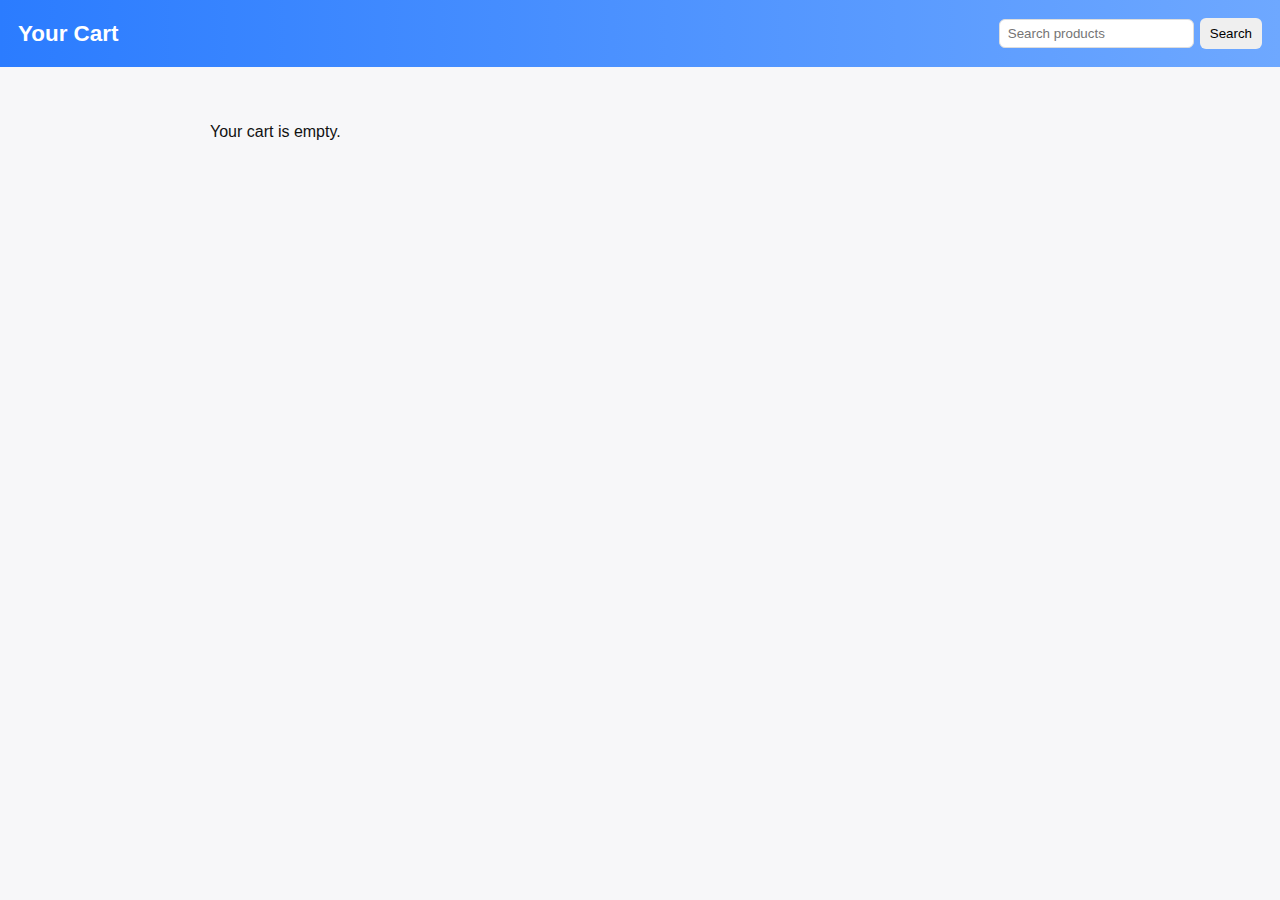
<file: templates/cart.html>
<!doctype html>
<html lang="en">
  <head>
    <meta charset="utf-8" />
    <meta name="viewport" content="width=device-width,initial-scale=1" />
    <title>Cart - Mini Store</title>
    <link rel="stylesheet" href="/static/css/style.css">
  </head>
  <body>
    <header>
      <div style="display:flex;align-items:center;justify-content:space-between">
        <h1 style="margin:0">Your Cart</h1>
        <form action="/search" method="get" style="display:flex;gap:6px;align-items:center">
          <input name="q" placeholder="Search products" style="padding:6px 8px;border-radius:6px;border:1px solid #ddd">
          <button class="btn" type="submit">Search</button>
        </form>
      </div>
    </header>
    <main style="max-width:900px;margin:20px auto;padding:20px">
      <div id="cartRoot"></div>
    </main>
    <script src="/static/js/cart.js"></script>
  </body>
</html>
</file>
<file: static/css/style.css>
:root{
  --bg:#f7f7f9; --card:#fff; --accent:#2b7cff; --muted:#6b7280;
}
*{box-sizing:border-box}
body{font-family:Segoe UI, Roboto, Arial, sans-serif;margin:0;background:var(--bg);color:#111}
header{background:linear-gradient(90deg,var(--accent),#6ea8ff);color:white;padding:18px}
header h1{margin:0;font-size:1.4rem}
main{padding:20px;max-width:1100px;margin:0 auto}
.grid{display:grid;grid-template-columns:repeat(auto-fill,minmax(220px,1fr));gap:16px}
.card{background:var(--card);border-radius:8px;overflow:hidden;box-shadow:0 2px 8px rgba(20,20,30,0.06);display:flex;flex-direction:column}
.card img{width:100%;height:140px;object-fit:cover}
.card .body{padding:12px;flex:1;display:flex;flex-direction:column}
.title{font-weight:600;margin:0 0 8px}
.desc{flex:1;color:var(--muted);font-size:0.95rem;margin-bottom:12px}
.price{font-weight:700}
.actions{display:flex;gap:8px}
.btn{padding:8px 10px;border-radius:6px;border:0;cursor:pointer}
.btn.primary{background:var(--accent);color:white}
.btn.ghost{background:transparent;border:1px solid #e6e9ef}

footer{padding:12px;text-align:center;color:var(--muted)}
</file>
